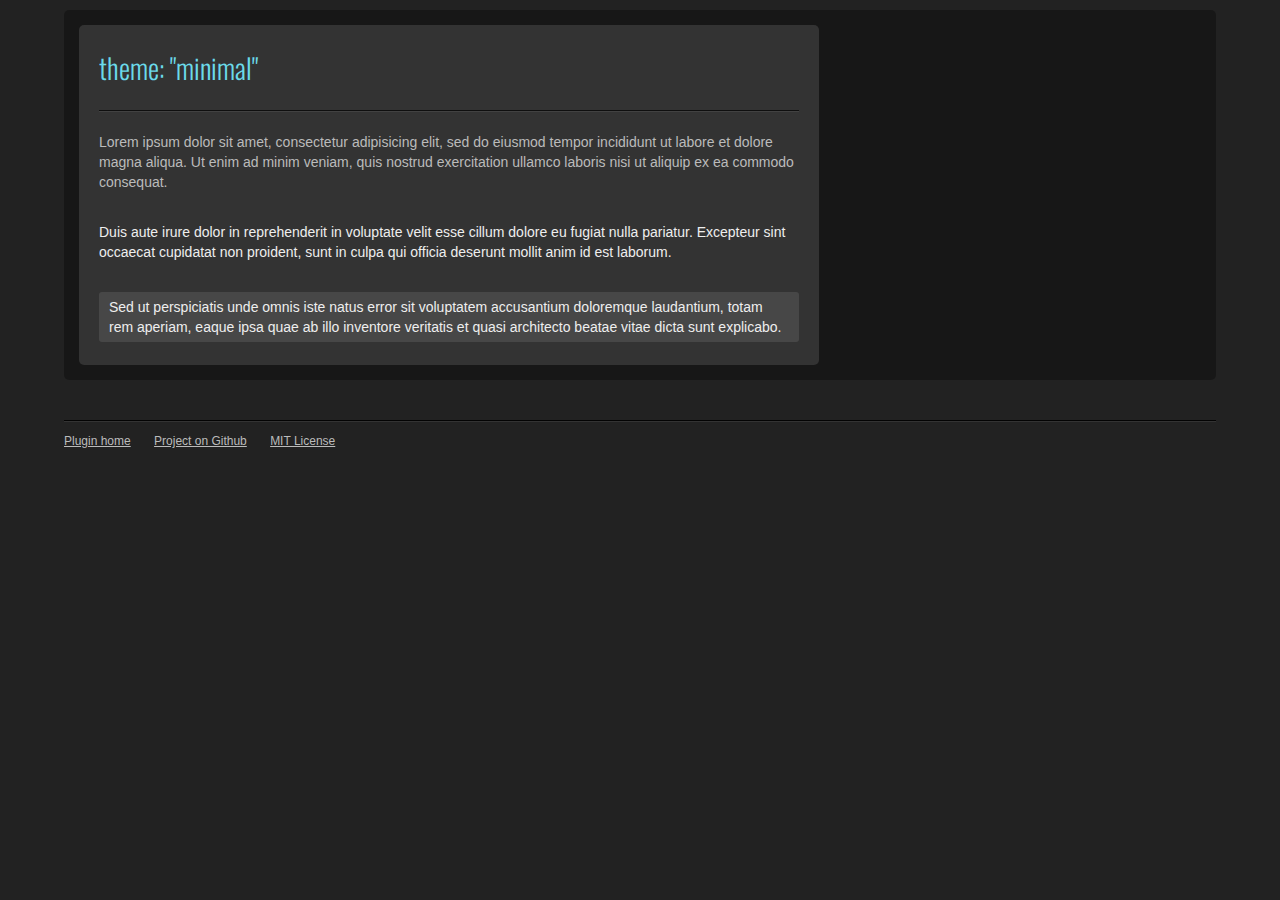
<file: scroll/index.html>
<!DOCTYPE html>
<!--[if IE 8 ]><html lang="en" class="ie8"><![endif]-->
<!--[if IE 9 ]><html lang="en" class="ie9"><![endif]-->
<!--[if (gt IE 9)|!(IE)]><!-->
<html lang="en">
<!--<![endif]-->
<head>
	<meta charset="utf-8" />
	<meta http-equiv="X-UA-Compatible" content="IE=edge" />
	<title>jQuery custom scrollbar demo</title>
	<meta name="viewport" content="width=device-width, initial-scale=1" />
	<!-- stylesheet for demo and examples -->
	<link rel="stylesheet" href="css/style.css">
	
	
	<!-- custom scrollbar stylesheet -->
	<link rel="stylesheet" href="css/jquery.mCustomScrollbar.css">
    <script src="js/jquery-1.9.1.min.js"></script>
	<script src="js/jquery-ui.min.js"></script>
	<script src="js/jquery.mousewheel.min.js"></script><script src="js/jquery.mCustomScrollbar.js"></script>
	
</head>

<body>

	
	<div id="demo">
		<section id="examples">
			
			
			
			<!-- content -->
			<div id="content-1" class="content">
				<h2>theme: "minimal"</h2>
				<hr />
				<p>Lorem ipsum dolor sit amet, consectetur adipisicing elit, sed do eiusmod tempor incididunt ut labore et dolore magna aliqua. Ut enim ad minim veniam, quis nostrud exercitation ullamco laboris nisi ut aliquip ex ea commodo consequat.</p> 
				<p>Duis aute irure dolor in reprehenderit in voluptate velit esse cillum dolore eu fugiat nulla pariatur. Excepteur sint occaecat cupidatat non proident, sunt in culpa qui officia deserunt mollit anim id est laborum.</p>
				<p>Sed ut perspiciatis unde omnis iste natus error sit voluptatem accusantium doloremque laudantium, totam rem aperiam, eaque ipsa quae ab illo inventore veritatis et quasi architecto beatae vitae dicta sunt explicabo.</p> 
				<p>Nemo enim ipsam voluptatem quia voluptas sit aspernatur aut odit aut fugit, sed quia consequuntur magni dolores eos qui ratione voluptatem sequi nesciunt.</p> 
				<p>Neque porro quisquam est, qui dolorem ipsum quia dolor sit amet, consectetur, adipisci velit, sed quia non numquam eius modi tempora incidunt ut labore et dolore magnam aliquam quaerat voluptatem. Ut enim ad minima veniam, quis nostrum exercitationem ullam corporis suscipit laboriosam, nisi ut aliquid ex ea commodi consequatur?</p> 
				<p>Quis autem vel eum iure reprehenderit qui in ea voluptate velit esse quam nihil molestiae consequatur, vel illum qui dolorem eum fugiat quo voluptas nulla pariatur?</p>
				<p>At vero eos et accusamus et iusto odio dignissimos ducimus qui blanditiis praesentium voluptatum deleniti atque corrupti quos dolores et quas molestias excepturi sint occaecati cupiditate non provident, similique sunt in culpa qui officia deserunt mollitia animi, id est laborum et dolorum fuga. Et harum quidem rerum facilis est et expedita distinctio.</p> 
				<p>Nam libero tempore, cum soluta nobis est eligendi optio cumque nihil impedit quo minus id quod maxime placeat facere possimus, omnis voluptas assumenda est, omnis dolor repellendus.</p> 
				<p>Temporibus autem quibusdam et aut officiis debitis aut rerum necessitatibus saepe eveniet ut et voluptates repudiandae sint et molestiae non recusandae. Itaque earum rerum hic tenetur a sapiente delectus, ut aut reiciendis voluptatibus maiores alias consequatur aut perferendis doloribus asperiores repellat.</p>
				<p>Lorem ipsum dolor sit amet, consectetur adipisicing elit, sed do eiusmod tempor incididunt ut labore et dolore magna aliqua. Ut enim ad minim veniam, quis nostrud exercitation ullamco laboris nisi ut aliquip ex ea commodo consequat.</p> 
				<p>Duis aute irure dolor in reprehenderit in voluptate velit esse cillum dolore eu fugiat nulla pariatur. Excepteur sint occaecat cupidatat non proident, sunt in culpa qui officia deserunt mollit anim id est laborum.</p>
				<p>Sed ut perspiciatis unde omnis iste natus error sit voluptatem accusantium doloremque laudantium, totam rem aperiam, eaque ipsa quae ab illo inventore veritatis et quasi architecto beatae vitae dicta sunt explicabo.</p> 
				<p>Nemo enim ipsam voluptatem quia voluptas sit aspernatur aut odit aut fugit, sed quia consequuntur magni dolores eos qui ratione voluptatem sequi nesciunt.</p> 
				<p>Neque porro quisquam est, qui dolorem ipsum quia dolor sit amet, consectetur, adipisci velit, sed quia non numquam eius modi tempora incidunt ut labore et dolore magnam aliquam quaerat voluptatem. Ut enim ad minima veniam, quis nostrum exercitationem ullam corporis suscipit laboriosam, nisi ut aliquid ex ea commodi consequatur?</p> 
				<p>Quis autem vel eum iure reprehenderit qui in ea voluptate velit esse quam nihil molestiae consequatur, vel illum qui dolorem eum fugiat quo voluptas nulla pariatur?</p>
				<p>At vero eos et accusamus et iusto odio dignissimos ducimus qui blanditiis praesentium voluptatum deleniti atque corrupti quos dolores et quas molestias excepturi sint occaecati cupiditate non provident, similique sunt in culpa qui officia deserunt mollitia animi, id est laborum et dolorum fuga. Et harum quidem rerum facilis est et expedita distinctio.</p> 
				<p>Nam libero tempore, cum soluta nobis est eligendi optio cumque nihil impedit quo minus id quod maxime placeat facere possimus, omnis voluptas assumenda est, omnis dolor repellendus.</p> 
				<p>Temporibus autem quibusdam et aut officiis debitis aut rerum necessitatibus saepe eveniet ut et voluptates repudiandae sint et molestiae non recusandae. Itaque earum rerum hic tenetur a sapiente delectus, ut aut reiciendis voluptatibus maiores alias consequatur aut perferendis doloribus asperiores repellat.</p>
				<hr />
				<p>End of content.</p>
			</div>
			
		</section>
	</div>
	
	<footer>
		<hr />
		<p><a href="http://manos.malihu.gr/jquery-custom-content-scroller">Plugin home</a> <a href="https://github.com/malihu/malihu-custom-scrollbar-plugin">Project on Github</a> <a href="http://opensource.org/licenses/MIT">MIT License</a></p>
	</footer>
	

	
	<script>
		(function($){
			$(window).load(function(){
				
				$("#content-1").mCustomScrollbar({
					//theme:"minimal"
					setHeight:340,
					theme:"minimal-dark"
				});
				
			});
		})(jQuery);
	</script>
</body>
</html>
</file>
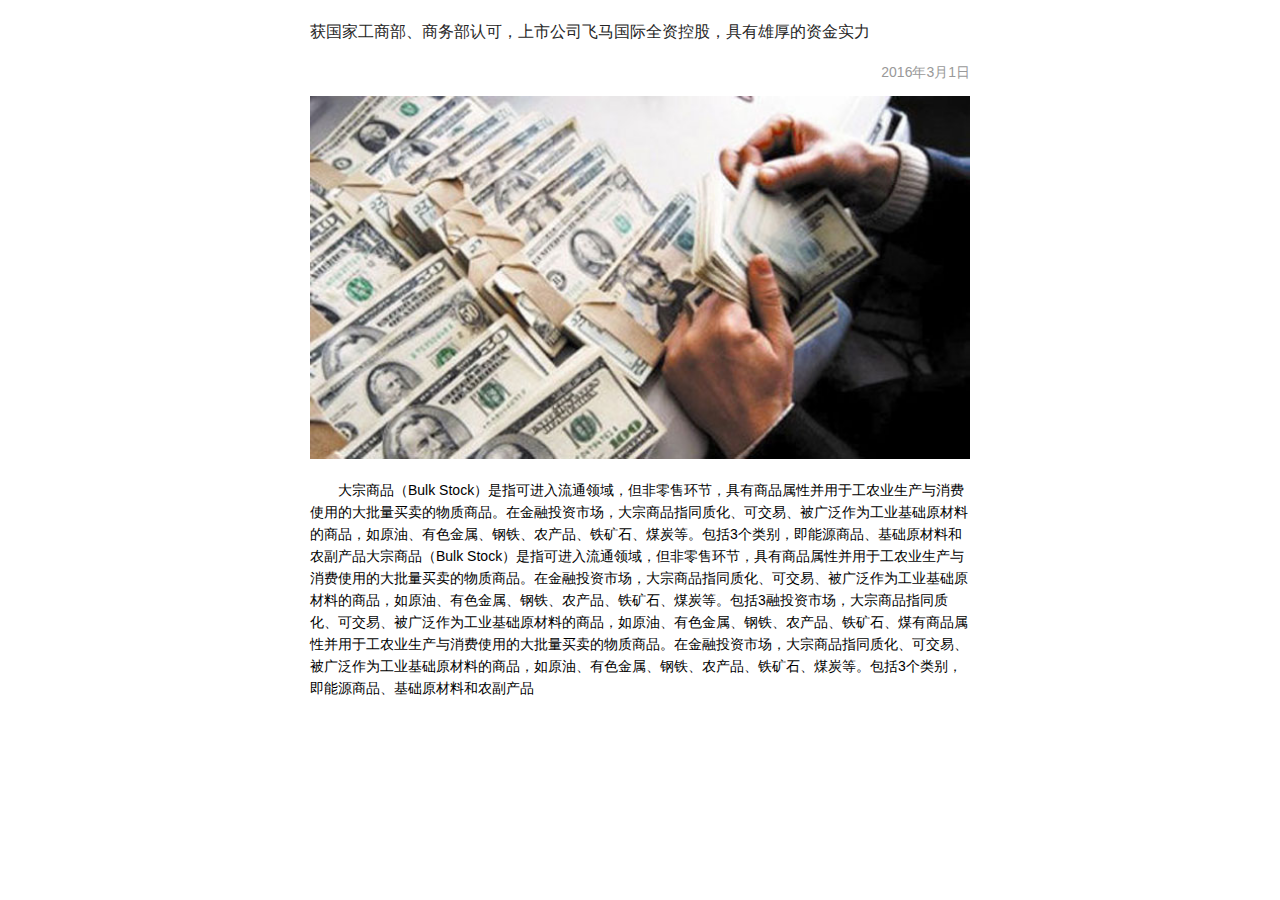
<file: crm/detail.html>
<!DOCTYPE>
<html lang="en">
<head>
	<meta charset="UTF-8">
	<meta http-equiv="X-UA-Compatible" content="IE=edge">
	<meta name="viewport" content="width=device-width,initial-scale=1.0,minimum-scale=1.0,maximum-scale=1.0"/>
    <meta name="format-detection" content="telephone=no" />
    <meta name="apple-mobile-web-app-capable" content="yes">
    <meta name="apple-mobile-web-app-status-bar-style" content="black">
	<title>飞马大宗</title>
	<link rel="stylesheet" type="text/css" href="css/style.css" />

</head>
<body>
<div class="content">
    <div class="titre fixed">
        <h3>获国家工商部、商务部认可，上市公司飞马国际全资控股，具有雄厚的资金实力</h3>
        <span>2016年3月1日</span>
    </div>
    <div class="thumb">
        <img src="images/detail.jpg" />
    </div>
    <div class="context">
        <p>
            大宗商品（Bulk Stock）是指可进入流通领域，但非零售环节，具有商品属性并用于工农业生产与消费使用的大批量买卖的物质商品。在金融投资市场，大宗商品指同质化、可交易、被广泛作为工业基础原材料的商品，如原油、有色金属、钢铁、农产品、铁矿石、煤炭等。包括3个类别，即能源商品、基础原材料和农副产品大宗商品（Bulk Stock）是指可进入流通领域，但非零售环节，具有商品属性并用于工农业生产与消费使用的大批量买卖的物质商品。在金融投资市场，大宗商品指同质化、可交易、被广泛作为工业基础原材料的商品，如原油、有色金属、钢铁、农产品、铁矿石、煤炭等。包括3融投资市场，大宗商品指同质化、可交易、被广泛作为工业基础原材料的商品，如原油、有色金属、钢铁、农产品、铁矿石、煤有商品属性并用于工农业生产与消费使用的大批量买卖的物质商品。在金融投资市场，大宗商品指同质化、可交易、被广泛作为工业基础原材料的商品，如原油、有色金属、钢铁、农产品、铁矿石、煤炭等。包括3个类别，即能源商品、基础原材料和农副产品
        </p>

    </div>
    <div class="blanc"></div>
</div>

</body>
</html>
</file>
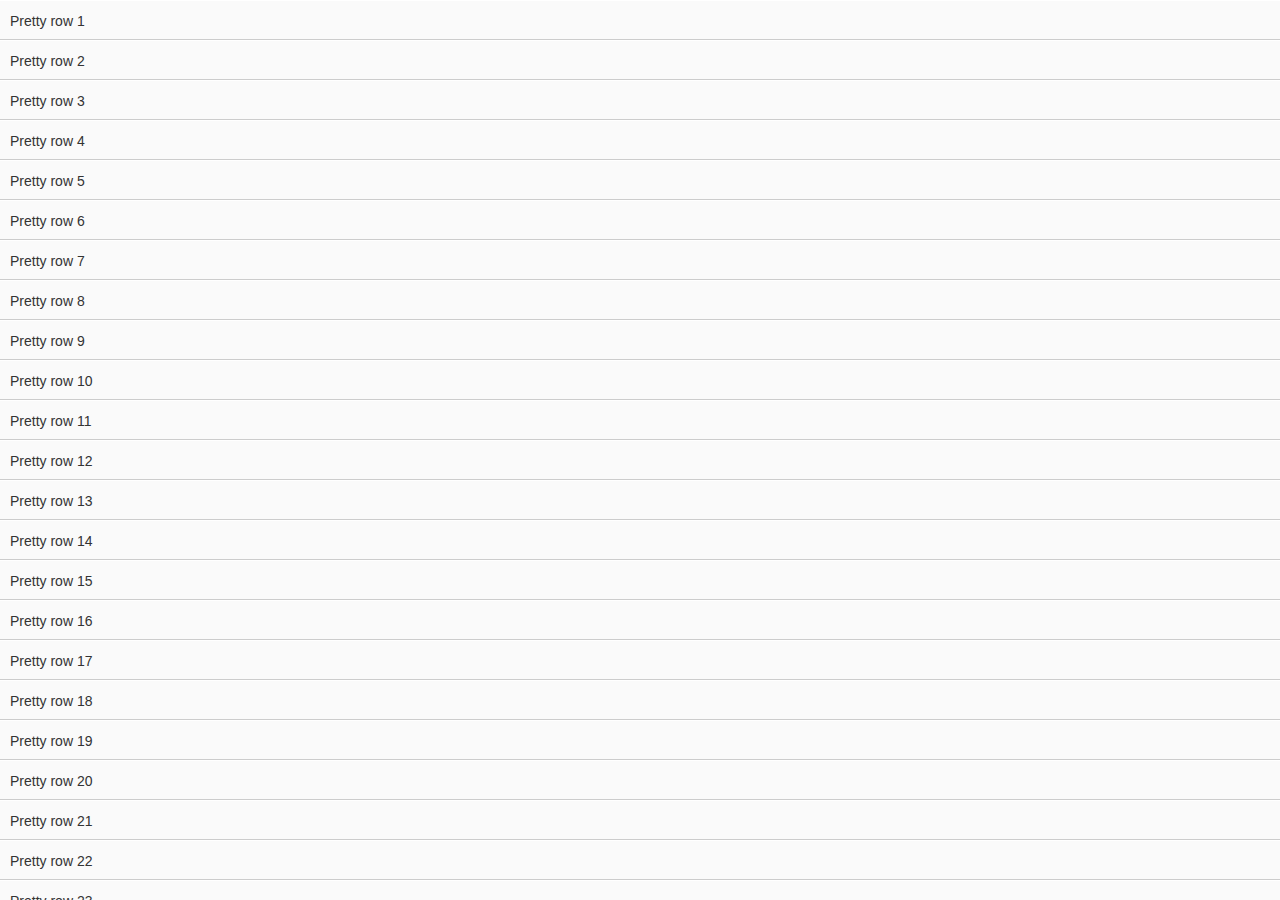
<file: scroll/slide/slideUpDownRefresh.html>
<!DOCTYPE html>
<!-- saved from url=(0080)http://www.zhangyunling.com/study/slideUpDownRefresh/version_1/iscroll-test.html -->
<html><head><meta http-equiv="Content-Type" content="text/html; charset=UTF-8">
<meta charset="utf-8">
<meta name="viewport" content="width=device-width, initial-scale=1.0, user-scalable=0, minimum-scale=1.0, maximum-scale=1.0">
<title>slideUpDownRefresh</title>
<link rel="stylesheet" type="text/css" href="slideUpDownRefresh_files/bootstrap.css">
<link rel="stylesheet" type="text/css" href="slideUpDownRefresh_files/bootstrap-theme.css">
<link rel="stylesheet" type="text/css" href="slideUpDownRefresh_files/iscroll.css">
</head>
<body onload="loaded()">
<div id="wrapper">
	<div id="scroller">
		<div id="scroller-pullDown">
			<span id="down-icon" class="icon-double-angle-down pull-down-icon"></span>
			<span id="pullDown-msg" class="pull-down-msg">下拉刷新</span>
		</div>
		<div id="scroller-content">
			<ul>
				<li>Pretty row 1</li>
				<li>Pretty row 2</li>
				<li>Pretty row 3</li>
				<li>Pretty row 4</li>
				<li>Pretty row 5</li>
				<li>Pretty row 6</li>
				<li>Pretty row 7</li>
				<li>Pretty row 8</li>
				<li>Pretty row 9</li>
				<li>Pretty row 10</li>
				<li>Pretty row 11</li>
				<li>Pretty row 12</li>
				<li>Pretty row 13</li>
				<li>Pretty row 14</li>
				<li>Pretty row 15</li>
				<li>Pretty row 16</li>
				<li>Pretty row 17</li>
				<li>Pretty row 18</li>
				<li>Pretty row 19</li>
				<li>Pretty row 20</li>
				<li>Pretty row 21</li>
				<li>Pretty row 22</li>
				<li>Pretty row 23</li>
				<li>Pretty row 24</li>
				<li>Pretty row 25</li>
				<li>Pretty row 26</li>
				<li>Pretty row 27</li>
				<li>Pretty row 28</li>
				<li>Pretty row 29</li>
				<li>Pretty row 30</li>
				<li>Pretty row 31</li>
				<li>Pretty row 32</li>
				<li>Pretty row 33</li>
				<li>Pretty row 34</li>
				<li>Pretty row 35</li>
				<li>Pretty row 36</li>
				<li>Pretty row 37</li>
				<li>Pretty row 38</li>
				<li>Pretty row 39</li>
				<li>Pretty row 40</li>
				<li>Pretty row 41</li>
				<li>Pretty row 42</li>
				<li>Pretty row 43</li>
				<li>Pretty row 44</li>
				<li>Pretty row 45</li>
				<li>Pretty row 46</li>
				<li>Pretty row 47</li>
				<li>Pretty row 48</li>
				<li>Pretty row 49</li>
				<li>Pretty row 50</li>
			</ul>
		</div>
		<div id="scroller-pullUp">
			<span id="up-icon" class="icon-double-angle-up pull-up-icon"></span>
			<span id="pullUp-msg" class="pull-up-msg">上拉刷新</span>
		</div>
	</div>
</div>

<script type="text/javascript" src="slideUpDownRefresh_files/jquery.min.js"></script>
<script type="text/javascript" src="slideUpDownRefresh_files/iscroll.js"></script>
<script type="text/javascript">
function loaded () {
	var myScroll,
		upIcon = $("#up-icon"),
		downIcon = $("#down-icon");
		
	myScroll = new IScroll('#wrapper', { probeType: 3, mouseWheel: true });
	
	myScroll.on("scroll",function(){
		var y = this.y,
			maxY = this.maxScrollY - y,
			downHasClass = downIcon.hasClass("reverse_icon"),
			upHasClass = upIcon.hasClass("reverse_icon");
		
		if(y >= 40){
			!downHasClass && downIcon.addClass("reverse_icon");
			return "";
		}else if(y < 40 && y > 0){
			downHasClass && downIcon.removeClass("reverse_icon");
			return "";
		}
		
		if(maxY >= 40){
			!upHasClass && upIcon.addClass("reverse_icon");
			return "";
		}else if(maxY < 40 && maxY >=0){
			upHasClass && upIcon.removeClass("reverse_icon");
			return "";
		}
	});
	
	myScroll.on("slideDown",function(){
		if(this.y > 40){
			alert("slideDown");
			upIcon.removeClass("reverse_icon")
		}
	});
	
	myScroll.on("slideUp",function(){
		if(this.maxScrollY - this.y > 40){
			alert("slideUp");
			upIcon.removeClass("reverse_icon")
		}
	});
}

</script>
</body></html>
</file>
<file: scroll/css/style.css>
/* stylesheet for demo and examples */

@import url(http://fonts.googleapis.com/css?family=Lobster+Two:700italic,700);
@import url(http://fonts.googleapis.com/css?family=Oswald:300);

body{
	background-color: #222;
	color: #eee;
	font-size: 14px;
	font-family: "Verdana",Geneva,sans-serif;
	margin: 0;
	padding: 0;
	min-width: 480px;
}

a{
	color: inherit;
	-webkit-transition: all .2s ease-in-out;
	-moz-transition: all .2s ease-in-out;
	-o-transition: all .2s ease-in-out;
	transition: all .2s ease-in-out;
}

a:hover{
	text-decoration: none;
	color: #fff;
}

h1, h2, h3{
	font-family: "Lobster Two", "Georgia", serif;
	font-weight: 700;
	font-style: italic;
	color: #6bdaea;
}

hr{
	background-color: transparent;
	height: 0;
	border: none;
	border-bottom: 1px solid rgba(255,255,255,0.08);
	border-top: 1px solid rgba(0,0,0,0.9);
	margin: 0;
	clear: both;
}

header, #demo, footer{
	position: relative;
	margin: 0 auto;
	width: 90%;
	padding: 0 30px;
}

header{
	margin-top: 30px;
	margin-bottom: 40px;
}

#demo{ line-height: 20px; }

.logo{
	display: inline-block;
	margin-right: 20px;
}

.logo img{ 
	vertical-align: bottom; 
	border: 0;
}

header hr{ margin-top: 20px; }

.title{
	display: inline-block;
	font-size: 32px;
	vertical-align: middle;
	margin-right: 40px;
	line-height: 24px;
}

.title{ margin-top: 5px; }

nav ul, .callbacks ul, .disable-destroy ul, .show-hide ul, #sortable ul, .dialog ul, .all-themes-switch ul, .scrollTo ul{
	overflow: hidden;
	margin: 0;
	padding: 0;
	list-style: none;
}

h1{
	margin: 20px 0;
	color: inherit;
}

img{
	max-width: 100%;
	height: auto;
}

#info p{
	font-size: 12px;
	color: #bbb;
	padding: 6px 15px;
}

.callbacks, .callbacks + p, #examples, .content, .disable-destroy, .show-hide, .dialog, .all-themes-switch, .scrollTo{ -webkit-border-radius: 5px; -moz-border-radius: 5px; border-radius: 5px; }

nav, .callbacks, .disable-destroy, .show-hide, .dialog, .all-themes-switch, .scrollTo{ background: #111; }

nav ul li, .callbacks ul li, .disable-destroy ul li, .show-hide ul li, .dialog ul li, .all-themes-switch ul li, .scrollTo ul li{
	float: left;
	margin: 3px 6px 3px 0;
}

.callbacks ul li.off{ opacity: 0.4; }

.callbacks ul li a, .disable-destroy ul li a, .show-hide ul li a, .dialog ul li a, .all-themes-switch ul li a, .scrollTo ul li a{
	display: block;
	padding: 3px 15px;
	text-decoration: none;
	color: #ccc;
}

.callbacks + p{
	color: #bbb;
	font-size: 12px;
}

.callbacks + p span{ display: inline-block; }

.callbacks + p span span{
	color: #eee;
	min-width: 40px;
}

.callbacks a span{
	display: inline-block;
	vertical-align: middle;
	width: 14px;
	height: 14px;
	background: #333;
	margin-right: 3px;
	-webkit-border-radius: 15px; -moz-border-radius: 15px; border-radius: 15px;
}

.callbacks a span.on{ background: #eb3755; }

.callback-offset, .callback-offset-back{
	width: 100%;
	position: absolute;
}

.callback-offset-back{
	top: 0;
	height: 50px;
	border-bottom: 1px dashed #ffed0d;
}

.callback-offset{
	bottom: 0;
	height: 60px;
	border-top: 1px dashed #ffed0d;
}

code{
	color: #caaee1;
	font-family: monospace;
}

#examples{
	background-color: #191919;
	background-color: rgba(0,0,0,0.3);
	padding: 5px;
	margin: 10px 0;
	overflow: hidden;
}

#examples > hr{ margin: 20px 10px; }

.content{
	overflow: auto;
	position: relative;
	padding: 20px;
	background: #333;
	margin: 10px;
	width: 740px;
	max-width: 97%;
	height: 400px;
	-webkit-box-sizing: border-box; -moz-box-sizing: border-box; box-sizing: border-box;
}

.content.hidden{ display: none; }

.content.light{
	background-color: #ddd;
	color: #333;
}

.content hr{
	margin-bottom: -10px;
	border-top: 1px solid rgba(0,0,0,0.7);
}

.content.light hr{
	border-bottom: 1px solid rgba(255,255,255,0.6);
	border-top: 1px solid rgba(0,0,0,0.1);
}

.content p{ margin: 30px 0; }

.content p:last-child{ margin-bottom: 5px; }

.content p:nth-child(odd), .content.light p:nth-child(odd){
	background: #444;
	background: rgba(255,255,255,0.1);
	padding: 5px 10px;
	-webkit-border-radius: 3px; -moz-border-radius: 3px; border-radius: 3px;
}

.content p:nth-child(3n+3){
	color: #bbb;
	background: none;
	padding: 0;
}

.content.light p:nth-child(odd){
	background: #fff;
	background: rgba(255,255,255,0.8);
}

.content.light p:nth-child(3n+3){ color: #666; }

.content p.full:nth-child(odd), .content p.half:nth-child(odd), 
.content p.full:nth-child(3n+3), .content p.half:nth-child(3n+3){
	background: none;
	padding: 0;
}

.content h2{
	font-size: 200%;
	line-height: 130%;
}

.content h2:first-child{ margin-top: 5px; }

.content:nth-child(odd) h2{
	font-family: "Oswald", sans-serif;
	font-weight: 300;
	font-style: normal;
}

hr + .content:nth-child(odd) h2{
	font-family: "Lobster Two", "Georgia", serif;
	font-weight: 700;
	font-style: italic;
}

.content.light h2{ color: inherit; }

.content img{
	margin: 0;
	-webkit-box-sizing: border-box; -moz-box-sizing: border-box; box-sizing: border-box;
	padding: 3px;
	background: rgba(0,0,0,0.2);
}

.content.light img{ background: rgba(255,255,255,0.4); }

.content input[type='text'], .content textarea{
	border: none;
	background: transparent;
	background-color: #bbb;
	background-color: rgba(255,255,255,0.6);
	min-height: 20px;
	padding: 5px;
	-moz-box-shadow: inset -1px -1px 1px rgba(255,255,255,0.6), inset 3px 3px 20px rgba(0,0,0,0.5);
	-webkit-box-shadow: inset -1px -1px 1px rgba(255,255,255,0.6), inset 3px 3px 20px rgba(0,0,0,0.5);
	box-shadow: inset -1px -1px 1px rgba(255,255,255,0.6), inset 3px 3px 20px rgba(0,0,0,0.5);
	-webkit-border-radius: 3px; -moz-border-radius: 3px; border-radius: 3px;
	width: 50%;
	font-size: inherit;
	font-family: inherit;
	color: #222;
}

.content textarea{
	min-height: 80px;
	width: 70%;
}

.content .half img{
	max-width: 48%;
	margin: 0 0 2% 2%;
}

.content .half img:nth-child(odd){ margin: 0 2% 2% 0; }

#demo.showcase{ min-width: 740px; }

.showcase .content{
	float: left;
	width: 340px;
	height: 300px;
}

.showcase .horizontal-images.content{
	height: 140px;
	width: 700px;
	max-width: 97%;
	padding: 5px 5px 0 5px;
}

.showcase .horizontal-images.content h2, .showcase .horizontal-images.content li img{ height: 119px; }

.showcase .horizontal-images.content h2{
	color: #fff;
	background-color: #eb3755;
	padding: 10px 20px;
	margin: 0;
	-webkit-box-sizing: border-box; -moz-box-sizing: border-box; box-sizing: border-box;
	font-size: 165%;
}

.horizontal-images.content ul, .vertical-images.content ul{
	margin: 0;
	padding: 0;
	list-style: none;
	overflow: hidden;
}

.horizontal-images.content li{
	margin: 0 3px;
	float: left;
}

.vertical-images.content li{ margin: 3px 0; }

.horizontal-images.content li:first-child{ margin-left: 0; }

.vertical-images.content li:first-child{
	margin-bottom: 3px;
	margin-top: 0;
}

.horizontal-images.content li:last-child{ margin-right: 0; }

.vertical-images.content li:last-child{ margin-bottom: 0; }

.horizontal-images.content li img{
	width: auto;
	padding: 0;
}

.showcase #content-1.content{ height: 620px; }

.showcase #content-2.content{ height: 620px; }

.showcase #content-2.content h2{ color: #333; }

.showcase #content-3.content{
	background-color: #412626;
	background-image: url("[data-uri]");
	margin-right: 40px;
	width: 310px;
}

.showcase #content-3.content h2{ color: #eb3755; }

.showcase #content-4.content{ background-color: #1C383F; }

.showcase #content-4.content h2{ color: #ddd; }

.showcase #content-6.horizontal-images.content{
	padding: 10px 0 5px 0;
	background-color: #444;
	background-image: url("[data-uri]");
}

.showcase #content-6.horizontal-images.content .mCSB_scrollTools{
	margin-left: 10px;
	margin-right: 10px;
}

.showcase #content-6.horizontal-images.content ul{
	margin-left: 10px;
	margin-right: 10px;
}

.showcase #content-6.horizontal-images.content h2{
	color: #222;
	background-color: #c2beb2;
}

.showcase #content-6.horizontal-images.content h2, .showcase #content-6.horizontal-images.content li img{ height: 105px; }

.showcase #content-7.content{ height: 620px; }

.showcase #content-8.content{
	width: 670px;
	height: 580px;
	padding: 0;
	background-color: #151515;
	background-image: url("[data-uri]");
	border: 5px solid rgba(0,0,0,0.5);
	margin-right: 40px;
	margin-bottom: 50px;
}

.showcase #content-8.content h2{
	margin-top: 20px;
	margin-left: 20px;
	margin-right: 20px;
}

.showcase #content-8.content p{
	width: 710px;
	float: left;
	margin: 15px 20px;
}

.showcase #content-8.content hr + p{ margin-top: 30px; }

.showcase #content-8.content p:nth-child(3n+1){
	width: 1460px;
	clear: both;
}

.showcase #content-9.content{
	height: 620px;
	background-color: #c2beb2;
	padding: 5px;
}

.showcase #content-9.content .mCSB_container{ margin-right: 21px; }

.showcase #content-9.content h2{
	height: 85px;
	padding: 10px;
	margin-bottom: 0;
	margin-top: 15px;
	font-size: 180%;
	color: #333;
}

.showcase #content-9.content img{
	padding: 0;
	vertical-align: bottom;
}

#iframe-container{
	width: 90%;
	max-width: 1110px;
	background: #000;
	overflow: hidden;
}

#iframe-container iframe{ vertical-align: bottom; }

#infinite-scroll .offset{
	display: block;
	width: 100%;
	height: auto;
	color: #ffed0d;
	-webkit-border-radius: 3px; -moz-border-radius: 3px; border-radius: 3px;
}

#infinite-scroll .offset p{
	margin-bottom: 60px;
}

#infinite-scroll .offset .indicator{
	display: block;
	width: 100%;
	height: 100px;
	background: #ffed0d;
	-webkit-border-radius: 3px; -moz-border-radius: 3px; border-radius: 3px;
}

#examples.resizable{ 
	background:#444; 
	padding-bottom: 30px; 
}

#resizable.content{
	overflow: hidden;
	width: 640px;
	max-width: 80%;
	-webkit-box-sizing: content-box; -moz-box-sizing: content-box; box-sizing: content-box; /* jquery ui resizable bug: http://bugs.jqueryui.com/ticket/8932 */
}

#resizable.content h2{ color: #444; }

#resizable.content p{ width: 1000px }

.content.fluid{
	width: 90%;
	max-width: 1680px;
}

.content.fluid h2{
	color: #eb3755;
	font-family: "Lobster Two", "Georgia", serif;
	font-weight: 700;
	font-style: italic;
}

.content.nested{ height: 600px; }

.content.nested .nested{
	margin: 0 auto;
	background-color: rgba(0,0,0,0.1);
	height: 400px;
}

#content-1.content.nested{ margin-bottom: 40px; }

#content-1.content.nested p{ width: 1000px; }

#content-1.content.nested .nested{
	margin: 20px;
	width: 600px;
	height: 300px;
}

.content.zero-height{ height: 0; }

.content.zero-width{ width: 0; }

.init-hidden #examples{ min-height: 420px; }

.full-page .content{ height: 800px; }

.full-page-alt #mCSB_1_container{
	width: 97% !important; /* override plugin property */
	min-width: 480px;
}

.full-page-alt #mCSB_1_scrollbar_vertical{
	position: fixed;
	margin-right: 30px;
	margin-top: 16px;
	margin-bottom: 16px;
}

.full-page-alt #mCSB_1_scrollbar_horizontal{
	position: fixed;
	margin-bottom: 30px;
	margin-left: 16px;
	margin-right: 16px;
}

.full-page-alt .outer.content{ width: 960px; }

.full-page-alt .horizontal-images.content{
	height: 275px;
	width: 100%;
	margin: 20px auto 10px auto;
}

.full-page-alt .horizontal-images.content img{ height: 200px; }

.content table{
	width: 100%;
	border-collapse: collapse;
	border-top: 1px dashed #666;
	border-left: 1px dashed #666;
	border-right: 1px dashed #666;
	background: rgba(0,0,0,0.1);
}

.content table tr{ border-bottom: 1px dashed #666; }

.content table td{ padding: 10px 20px 9px 20px; }

.sortable{ min-width: 800px; }

#sortable ul{
	margin-top: 20px;
	margin-bottom: 10px;
}

#sortable li{
	margin: 10px 40px;
	background: #444;
	padding: 5px 10px;
	color: #fff;
	-webkit-border-radius: 3px; -moz-border-radius: 3px; border-radius: 3px;
}

#sortable li:active, #sortable .ui-sortable-helper{ background: #eb3755; }

#examples.tabs, #examples.accordion, #examples.autocomplete{	
	padding: 5px 20px 20px 20px;
	background-color: #333;
}

#examples.tabs h3, #examples.accordion h3{
	color: #222;
	font-family: inherit;
	font-style: inherit;
}

#tabs{ margin-bottom: 20px; }

#tabs, #tabs-2, #accordion{ 
	width: 600px; 
	max-width:95%; 
}

#examples.tabs .ui-widget-content{ background-image: none; }

#autocomplete{
	border: none;
	background: #fff;
	min-height: 20px;
	padding: 5px 8px;
	font-size: inherit;
	font-family: inherit;
	color: #222;
	margin-top: 15px;
}

#autocomplete:focus{ outline: none; }

.ui-menu a{
	-webkit-transition: none; 
	-moz-transition: none; 
	-o-transition: none; 
	transition: none;
}

.ui-menu .mCSB_container{ padding: 2px; }

.ui-menu .mCSB_scrollTools{ 
	right: 5px;
	margin-top: 5px;
	margin-bottom: 5px;
}

.bootstrap #examples{ background: transparent; }

.bootstrap #myModal-2 .modal-body{
	max-height: 340px;
	-webkit-box-sizing: content-box; -moz-box-sizing: content-box; box-sizing: content-box;
	margin-bottom: -15px;
}

.bootstrap #myTab{ max-width: 600px; }

.bootstrap #myTab .tab-pane{ padding: 15px 5px 15px 15px; }

body.colorbox-demo #cboxContent, body.colorbox-demo #cboxContent p, body.colorbox-demo #cboxContent a:hover{ color: #333; }

.all-themes #examples{ padding: 15px 0 0 15px; }

.all-themes .content{
	width: 310px;
	height: 500px;
	margin: 0 20px 20px 0;
	float: left;
}

.all-themes .content h2, .all-themes .content p, .all-themes .content hr{ 
	width: 240px;
	-webkit-box-sizing: border-box; -moz-box-sizing: border-box; box-sizing: border-box; 
}

.all-themes #content-m h2, .all-themes #content-m p, .all-themes #content-m hr, 
.all-themes #content-md h2, .all-themes #content-md p, .all-themes #content-md hr{ width: 270px; }

.all-themes .content.expanded-content h2, .all-themes .content.expanded-content p, .all-themes .content.expanded-content hr, 
.all-themes #content-m.expanded-content h2, .all-themes #content-m.expanded-content p, .all-themes #content-m.expanded-content hr, 
.all-themes #content-md.expanded-content h2, .all-themes #content-md.expanded-content p, .all-themes #content-md.expanded-content hr{ width: 540px; }

.max-height-example .content{
	height: auto;
	max-height: 400px;
}

.max-width-example{ min-width: 620px; }

.max-width-example .content{ 
	height: auto;
	width: auto;
	max-width: 50%;
	min-width: 600px;
	display: inline-block;
	vertical-align: bottom;
}

.max-width-example .content ul{
	max-height: 135px;
	overflow-y: hidden;
}

.max-width-example .content img, .max-width-example .content ul li > a{
	height: 130px;
	border: 3px solid #444;
}

.max-width-example .content ul li > a{
	display: block;
	padding: 20px;
	-webkit-box-sizing: border-box; -moz-box-sizing: border-box; box-sizing: border-box; 
	background: rgba(0,0,0,0.3);
}

.snap-scrolling-example .content{ 
	height: auto; 
	width: 853px;
}

.snap-scrolling-example .content img{ height: 160px; }

.textarea-example .content{ width: 360px; }

.textarea-example .content form{ margin: 25px 0 15px 0; }

.textarea-example .content textarea, .textarea-example .textarea-clone{
	width: 300px;
	padding: 0 10px;
	line-height:25px;
	-webkit-box-sizing: border-box; -moz-box-sizing: border-box; box-sizing: border-box;
}

.textarea-example .content textarea{
	height:160px; 
	resize:none; 
	overflow:hidden; 
	outline:none;
	margin: 0;
	border:none;
	background:transparent;
	box-shadow: none;
}

.textarea-example .content .textarea-wrapper{
	height:182px; 
	overflow:hidden;
	background-color: #bbb;
	background-color: rgba(255,255,255,0.6);
	-moz-box-shadow: inset -1px -1px 1px rgba(255,255,255,0.6), inset 3px 3px 20px rgba(0,0,0,0.5);
	-webkit-box-shadow: inset -1px -1px 1px rgba(255,255,255,0.6), inset 3px 3px 20px rgba(0,0,0,0.5);
	box-shadow: inset -1px -1px 1px rgba(255,255,255,0.6), inset 3px 3px 20px rgba(0,0,0,0.5);
	-webkit-border-radius: 3px; -moz-border-radius: 3px; border-radius: 3px;
}

.textarea-example .textarea-clone{
	position:absolute; 
	top:-9999px; 
	left:-9999px; 
	visibility:hidden; 
	min-height: 160px; 
	word-wrap: break-word;
	white-space: pre-wrap;
}

.textarea-example .content .textarea-wrapper .mCSB_scrollTools{ margin: 10px 5px; }

.scrollTo-demo .content{ height: 290px; }

.scrollTo-demo .demo-y{ height: 600px; }

.scrollTo-demo .demo-x{
	width: 660px;
	background-color: #252525;
}

.scrollTo-demo .demo-x p{
	float: left;
	width: 300px;
	margin-left: 30px;
	height: auto;
	padding: 5px 10px;
	background-color: #333;
	-webkit-border-radius: 3px; -moz-border-radius: 3px; border-radius: 3px;
}

.scrollTo-demo .demo-x hr + p{ margin-left: 0; }

.scrollTo-demo .demo-yx{ background-color: #424242; }

.scrollTo-demo .demo-yx p{ width: 1000px; }

.scrollTo{ font-size: 12px; }

.scrollTo + .scrollTo{ margin-top: 20px; }

.scrollTo ul li:first-child span{
	display: block;
	padding: 3px 15px;
}

#test-id{
	background-color: #eb3755;
	color: #fff;
}

.rtl-demo #content-1{ width: 500px; }

.rtl-demo #content-1 p{ width: 1000px; }

.transitions #examples{
	-webkit-perspective: 1000;
	-moz-perspective: 1000;
}

.transitions .content{
	-webkit-transition: all .6s ease-out; 
	-moz-transition: all .6s ease-out; 
	-o-transition: all .6s ease-out; 
	transition: all .6s ease-out; 
}

footer{
	margin-top: 40px;
	margin-bottom: 40px;
	color: #bbb;
	font-size: 12px;
}

footer a{ margin-right: 20px; }

@media only screen and (min-width: 1229px){
	.showcase .horizontal-images.content{ width: 1060px; }
}

@media only screen and (min-width: 1629px){
	.showcase .horizontal-images.content{ width: 700px; }
}
</file>
<file: crm/css/style.css>
/*/*init code*/
body, p, h1, h2, h3, h4, h5, h6,ul,li,dt,img,a,input, dl, dd, form { margin:0;padding: 0;}
html{height: 100%;width:100%; position:relative; max-width:750px; margin:0 auto; }
body { font-family:"Microsoft YaHei", arial;font-size:14px;height: 100%;background-color: #fff;}
ul, ol, li { list-style:none;}
input,label { vertical-align:middle;} 
img,input,a,button,select,option { border:none; outline:none; }
a { text-decoration:none;color: #000000;}
a:hover { text-decoration:none;}
a:visited { text-decoration:none;}
h1,h2,h3,h4,h5,h6,var,em,strong{font-weight: normal;font-style: normal;}

/* clear */
body:before, .fixed:before, .clearfix:before, .cf:before, #header:before, #header > .inner:before, #main:before, #main > .inner:before, #footer:before, #footer > .inner:before { content: ''; display: table }
body:after, .fixed:after, .clearfix:after, .cf:after, #header:after, #header > .inner:after, #main:after, #main > .inner:after, #footer:after, #footer > .inner:after { content: ''; display: table; clear: both }

.fixed, .clearfix, .cf, #header, #main, #footer { *zoom: 1 }

.clear, .cl { display: block!important; float: none!important; clear: both; width: auto!important; max-width: none!important; min-width: 0!important; max-height: none!important; min-height: 0!important; overflow: hidden; margin: 0!important; padding: 0!important; border: 0 none!important; font-size: 0!important; line-height: 0!important }


/* common style loading*/
.loading,.error{/*display:none;*/ position: absolute;height: 60px;width: 60px;margin-left: -30px;margin-top: -30px;left: 50%;top: 50%;z-index: 100;}
.loading img{ width: 60px; height: 60px;}
.mark{/*display:none; */position: fixed;width: 100%;height: 100%;left:0;top:0;background-color: rgba(0,0,0,.3);z-index: 99;}
.error{ display:none; width: 200px; height: 200px; margin-left: -100px; margin-top: -100px; color: #fff; background-color: rgba(0,0,0,.5);}
.error img{ width: 60px; height: 60px; display: block; margin: 40px auto 20px}
.error p{ text-align: center; margin: 0 20px;}

#wrapper {
	position:absolute; z-index:1;
	top:0; bottom:0; 
	width:100%;
	overflow:auto;
}

#scroller {
	position:absolute; z-index:1;
/*	-webkit-touch-callout:none;*/
	-webkit-tap-highlight-color:rgba(0,0,0,0);
	width:100%;
	padding:0;
}

#scroller ul {
	position: relative;;
	width:100%;
	text-align:left;
}
#scroller a {
	display: block;
	padding: 10px auto;
	border-bottom: 1px solid #ccc;
	width: 100%;
	position: relative;
}

#scroller li {
	margin:14px 2%;；
}
.left_list{ width: 25%; float: left; height: auto; }
.left_list img{ width: 100%; height: auto; vertical-align: bottom; max-height: 142px; min-height: 56px; }
.right_list{ margin-left: 4%; float: left; width: 65%; position: relative;  } 
.right_list p{ line-height: 18px; height: 36px; color: #333; overflow: hidden; text-overflow: ellipsis; display: -webkit-box;-webkit-line-clamp: 2; -webkit-box-orient: vertical;  }
.right_list span{ display: block; position: absolute; right: 0; bottom:0; font-size: 12px; color: #999; }
#myFrame {
	position:absolute;
	top:0; left:0;
}



/**
 *
 * Pull down styles
 *
 */
#pullDown, #pullUp {
	background:#fff;
	height:40px;
	line-height:40px;
	padding:5px 10px;
	color:#999;
	display: none;
}
#pullDown img, #pullUp img{ vertical-align: top;}
#pullDown .pullDownIcon, #pullUp .pullUpIcon  {
	display:block; float:left;
	width:40px; height:40px;
/*	background:url(pull-icon@2x.png) 0 0 no-repeat;*/
	-webkit-background-size:40px 80px; background-size:40px 80px;
	-webkit-transition-property:-webkit-transform;
	-webkit-transition-duration:250ms;	
}
#pullDown .pullDownIcon {
	-webkit-transform:rotate(0deg) translateZ(0);
}
#pullUp .pullUpIcon  {
	-webkit-transform:rotate(-180deg) translateZ(0);
}

#pullDown.flip .pullDownIcon {
	-webkit-transform:rotate(-180deg) translateZ(0);
}

#pullUp.flip .pullUpIcon {
	-webkit-transform:rotate(0deg) translateZ(0);
}

#pullDown.loading .pullDownIcon, #pullUp.loading .pullUpIcon {
	background-position:0 100%;
	-webkit-transform:rotate(0deg) translateZ(0);
	-webkit-transition-duration:0ms;

	-webkit-animation-name:loading;
	-webkit-animation-duration:2s;
	-webkit-animation-iteration-count:infinite;
	-webkit-animation-timing-function:linear;
}

@-webkit-keyframes loading {
	from { -webkit-transform:rotate(0deg) translateZ(0); }
	to { -webkit-transform:rotate(360deg) translateZ(0); }
}


/*详情页样式 */
.content{ margin:0 6%; position: relative; }
.titre h3{ font-size: 16px; color: #252525; margin:20px 0; line-height: 24px; }
.titre span{ display: block; margin:0 0 14px 0; color: #999; float: right;}
.thumb{ width: 100%; /*max-height: 356px;*/ height: auto;}
.thumb img{ width: 100%; height: auto; display: block;}
.context{ line-height: 22px; font-size: 14px; margin: 20px 0; }
.context p{ text-indent: 28px; margin: 0 0 10px 0}
.context img{margin: 0 0 10px 0}
.blanc{ height: 10px; width: 100%;}
</file>
<file: scroll/slide/slideUpDownRefresh_files/iscroll.css>
#wrapper {
	position: absolute;
	z-index: 1;
	top: 0px;
	bottom: 0px;
	left: 0;
	width: 100%;
	background: #fff;
	overflow: hidden;
}

#scroller {
	position: absolute;
	z-index: 1;
	-webkit-tap-highlight-color: rgba(0,0,0,0);
	width: 100%;
	-webkit-transform: translateZ(0);
	-moz-transform: translateZ(0);
	-ms-transform: translateZ(0);
	-o-transform: translateZ(0);
	transform: translateZ(0);
	-webkit-touch-callout: none;
	-webkit-user-select: none;
	-moz-user-select: none;
	-ms-user-select: none;
	user-select: none;
	-webkit-text-size-adjust: none;
	-moz-text-size-adjust: none;
	-ms-text-size-adjust: none;
	-o-text-size-adjust: none;
	text-size-adjust: none;
}

#scroller-pullDown,#scroller-pullUp {
    background: #fff;
    height: 40px;
    line-height: 40px;
    padding: 5px 10px;
    border-bottom: 1px solid #ccc;
    font-weight: bold;
    font-size: 14px;
    color: #888;
	text-align:center;
	position:absolute;
	left:0px;
	width:100%;
}
#scroller-pullDown{
	top:-40px;
}
#scroller-pullUp{
	bottom:-40px;
}

#scroller-pullDown .pull-up-msg,#scroller-pullUp .pull-down-msg {
	padding-left:20px;
}

#scroller-pullDown .pull-down-icon,#scroller-pullUp .pull-up-icon{
	display:inline-block;
	color:#f00;
	font-size:1.4;
	-webkit-transform:rotate(0deg);
	-webkit-transition-property: -webkit-transform;
	-webkit-transition-duration: 500ms;
}
#scroller-pullDown .pull-down-icon.reverse_icon,#scroller-pullUp .pull-up-icon.reverse_icon{
	-webkit-transform: rotate(-180deg);
}
#scroller ul {
	list-style: none;
	padding: 0;
	margin: 0;
	width: 100%;
	text-align: left;
}

#scroller li {
	padding: 0 10px;
	height: 40px;
	line-height: 40px;
	border-bottom: 1px solid #ccc;
	border-top: 1px solid #fff;
	background-color: #fafafa;
	font-size: 14px;
}
</file>
